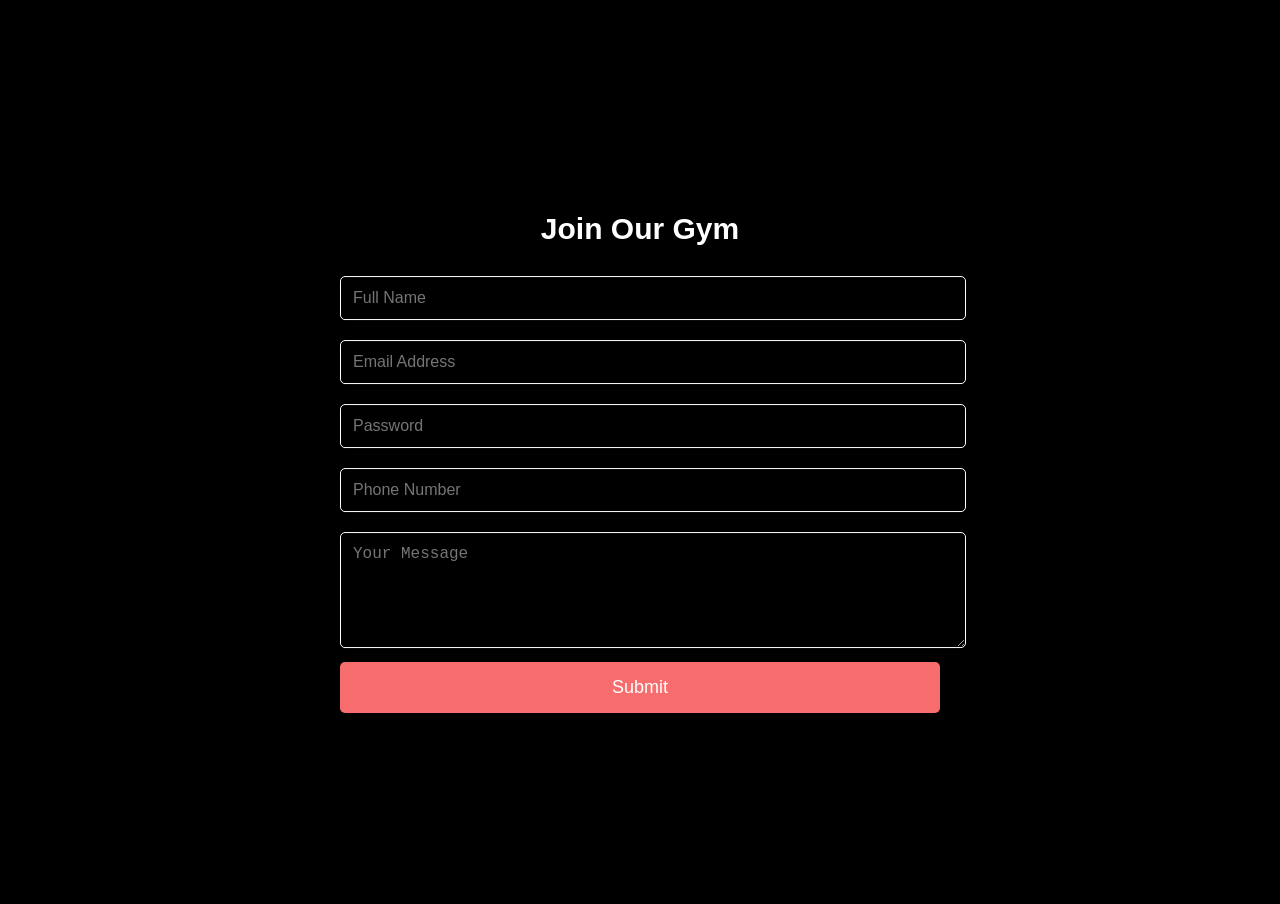
<file: advancedform.html>
<!DOCTYPE html>
<html lang="en">
<head>
    <meta charset="UTF-8">
    <meta name="viewport" content="width=device-width, initial-scale=1.0">
    <title>Gym Website Form</title>
    <style>
        /* Set the body and background */
        body {
            margin: 0;
            padding: 0;
            font-family: Arial, sans-serif;
            height: 100vh;
            background-color: #000;
            position: relative;
            overflow: hidden;
        }

        /* Background video */
        .background-video {
           justify-content: end;
            top: 0;
            left: 100px;
            width: 100%;
            height: 100%;
            object-fit: left;
            z-index: -1;
            opacity: 1; /* Set opacity to make video darker */
        }

        /* Form container */
        .form-container {
            position: absolute;
            top: 50%;
            left: 50%;
            transform: translate(-50%, -50%);
            background: rgba(0, 0, 0, 0.7); /* Semi-transparent background */
            padding: 30px;
            border-radius: 10px;
            box-shadow: 0 4px 10px rgba(0, 0, 0, 0.5);
            width: 100%;
            max-width: 600px;
            color: #fff;
        }

        /* Title styling */
        h2 {
            text-align: center;
            color: #fff;
            font-size: 30px;
            margin-bottom: 20px;
        }

        /* Input fields */
        .input-field {
            width: 100%;
            padding: 12px;
            margin: 10px 0;
            border: 1px solid #fff;
            border-radius: 5px;
            background-color: transparent;
            color: #fff;
            font-size: 16px;
        }

        /* Submit button */
        .submit-btn {
            background-color: #f76c6c;
            color: #fff;
            border: none;
            padding: 15px;
            width: 100%;
            border-radius: 5px;
            cursor: pointer;
            font-size: 18px;
            transition: background-color 0.3s ease;
        }

        /* Button hover effect */
        .submit-btn:hover {
            background-color: #e65c5c;
        }

        /* Responsive styling */
        @media screen and (max-width: 600px) {
            .form-container {
                padding: 20px;
            }

            h2 {
                font-size: 24px;
            }
        }
    </style>
</head>
<body>

    <!-- Background video -->
    <video class="background-video" autoplay muted loop>
        <source src="vggym2.mp4.mp4" type="video/mp4">
        Your browser does not support the video tag.
    </video>

    <!-- Form container -->
    <div class="form-container">
        <h2>Join Our Gym</h2>
        <form action="homepage.html" method="POST">
            <input class="input-field" type="text" name="name" placeholder="Full Name" required>
            <input class="input-field" type="email" name="email" placeholder="Email Address" required>
            <input class="input-field" type="password" name="password" placeholder="Password" required>
            <input class="input-field" type="text" name="phone" placeholder="Phone Number" required>
            <textarea class="input-field" name="message" placeholder="Your Message" rows="5" required></textarea>
            <button type="submit" class="submit-btn">Submit</button>
        </form>
    </div>

</body>
</html>
</file>
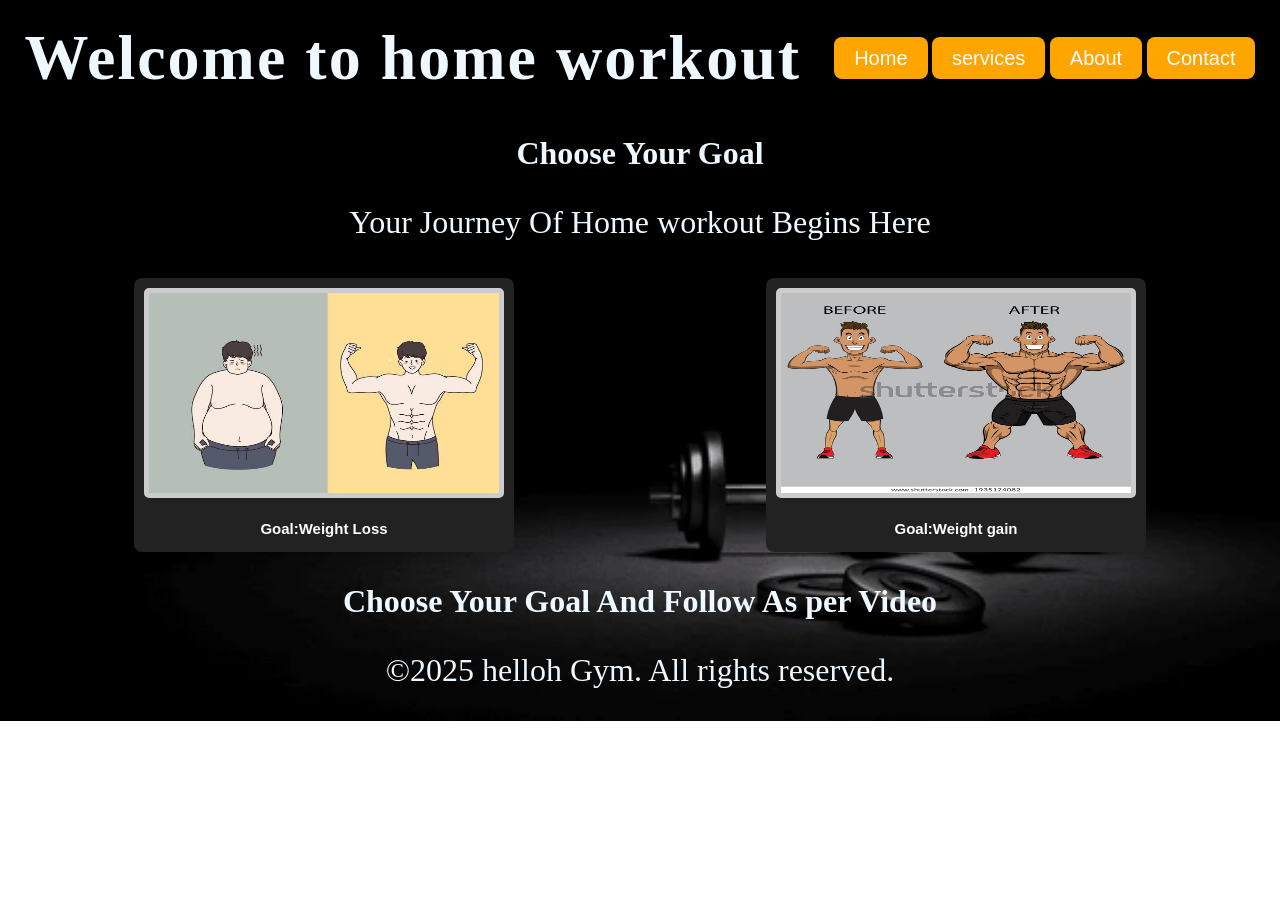
<file: homepage.html>
<!DOCTYPE html>
<html lang="en">
<head>
    <meta charset="UTF-8">
    <meta name="viewport" content="width=device-width, initial-scale=1.0">
    <title>home page
    </title>
    <link rel="stylesheet" href="style2.css">
    <style>
        .image-row {
          display: flex;
         
          justify-content:space-around;
          align-items: center;
        }
        .image-container {
          text-align: center;
          
          margin: 5px;
        }
        .image-row img:hover{
          transform: scale(1.1);
          transition: 0.4s ease;
        }
        .image-container img {
          width: 350px;
          height:200px;
          border: 5px solid #ccc;
          border-radius: 5px;
          margin: 10px;
        }
        .image-container p {
          margin-top: 8px;
          font-size: 15px;
          font-family: Arial, Helvetica, sans-serif;
          color: #fffdfd;
        }
          </style>    
</head>
<body style="background-image: url(gymbg6.jpg); background-position: center;">
        <nav>
        <div class="logo"><h1>Welcome to home workout</h1></div>
        
            
                <div class="menu">
                <a href="index.html">Home</a>
                <a href="services.html">services</a>
                <a href="about.html">About</a>
                <a href="contact.html">Contact</a></div>

            </nav>
    </header>
    <section>
        <h2>Choose Your Goal</h2>
        <p class="bg">Your Journey Of Home workout Begins Here</p>
    </section>
    <div class="image-row">
        <div class="image-container" style="background-color: #222; border-radius: 8px;">
          <img src="weightloss3.jpg" alt="Image 1" width="200px" height="150px">
          <p style="font-family: Arial, Helvetica, sans-serif;"><b>Goal:Weight Loss</b></p>
        </div>
        <div class="image-container" style="background-color: #222; border-radius: 8px;">
          <img src="weightgain.jpg" alt="Image 2">
          <p><b>Goal:Weight gain</b></p>
        </div>

      </div>
      <h2> Choose Your Goal And Follow As per Video</h2>
    
    
    
        <p>&copy;2025 helloh Gym. All rights reserved.</p>
    </footer>
</body>
</html>
</file>
<file: style2.css>
body{
    
    background-image: url("gymbg6.jpg");
    background-size:cover;
    
    background-repeat: no-repeat;
}
nav{
    width: 100%;
    height: 100px;
    align-items: center;
    color: aliceblue;
    font-family: Arial, Helvetica, sans-serif;
    display: flex;
    justify-content: space-around;
}
.logo{
    font-size: 2em;
    letter-spacing: 2px;

}
.menu a{
    background: orange;
    border-radius: 8px;
    text-decoration: none;
    color: white;
    padding: 10px 20px;
    font-size: 20px;
    justify-content: center;
    align-items: center;

}
h2,p,h1,ul{
    text-align: center;
    color: aliceblue;
    font-size: 2em;
    font-family: Cambria, Cochin, Georgia, Times, 'Times New Roman', serif;
}
.menu a:hover{
    background: transparent;
    border: 1px solid orange;
    transition: 0.6s ease-out;
}
</file>
